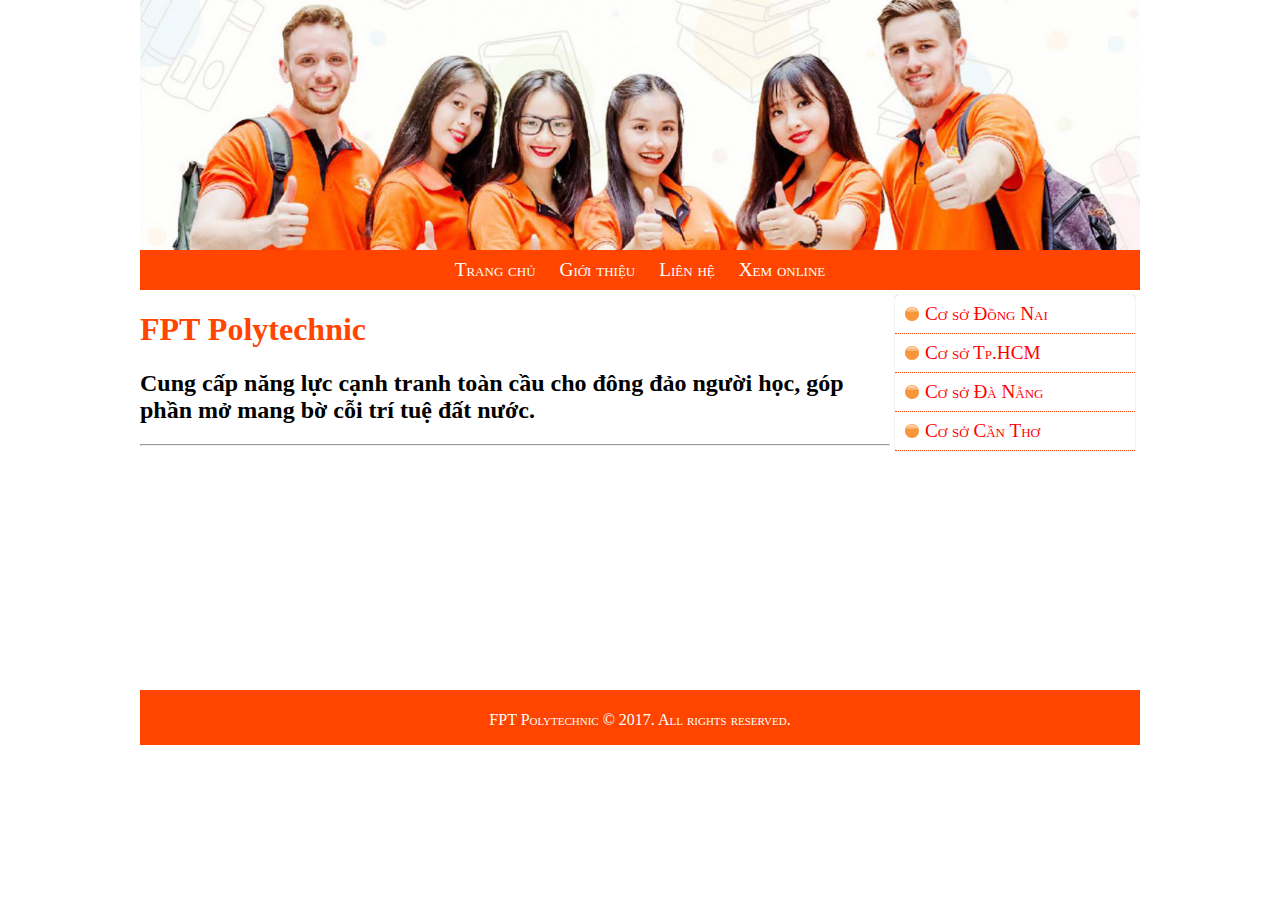
<file: aubout.html>
<!DOCTYPE html>
<html lang="en">
<head>
    <meta charset="UTF-8">
    <meta name="viewport" content="width=device-width, initial-scale=1.0">
    <title>Lab 04 | Lê Tiến Phát</title>
    <link rel="stylesheet" href="./Bai3.css">
   
</head>
<body>
    <div class="container">
        <header></header>
        <nav class="menu">
            <ul>
                <li><a href="./index.html">Trang chủ</a></li>
                <li><a href="./aubout.html">Giới thiệu</a></li>
                <li><a href="./contact.html">Liên hệ</a></li>
                <li><a href="#">Xem online</a></li>
            </ul>
        </nav>
        <article>
            <h1>FPT Polytechnic</h1>
            <h2>Cung cấp năng lực cạnh tranh toàn cầu cho đông đảo người học, góp phần mở mang bờ cỗi trí tuệ đất nước.</h2>
            <div id="fb-root"></div>
<script async defer crossorigin="anonymous" src="https://connect.facebook.net/vi_VN/sdk.js#xfbml=1&version=v20.0" nonce="jArOHSXp"></script>
            <div class="fb-like" data-href="https://developers.facebook.com/docs/plugins/" data-width="" data-layout="" data-action="" data-size="" data-share="true"></div>
            <hr>
            <div class="fb-comments" data-href="https://developers.facebook.com/docs/plugins/comments#configurator" data-width="" data-numposts="5"></div>
            <script src="https://uhchat.net/code.php?f=fea1b7"></script>
        </article>
        <aside>
            <ul class="vmenu">
                <li><a href="#">Cơ sở Đồng Nai</a></li>
                <li><a href="#">Cơ sở Tp.HCM</a></li>
                <li><a href="#">Cơ sở Đà Nẵng</a></li>
                <li><a href="#">Cơ sở Cần Thơ</a></li>
            </ul>
        </aside>
        <footer>
            FPT Polytechnic &copy; 2017. All rights reserved.
        </footer>
    </div>
</body>
</html>
</file>
<file: Bai3.css>
body{
    padding: 0%;
    margin: 0px;
}
.container{
    max-width: 1000px;
    margin: 0 auto;
}
.container>header{
    background-image: url('./Images/sv.jpg');
    background-size: 100% 100%;
    height: 0px;
    padding-bottom: 25% ;
}
.container>nav{
    line-height: 200%;
    background-color: orangered;
    color: white;
    text-align: center;
    font-variant: small-caps;
}
.container>article{
    min-height: 400px;
    width: 75%;
    background-color: white;
    float: left;
}
.container>aside{
    min-height: 400px;
    width: 25%;
    background-color: white;
    float: right;
}
.container>footer{
    border-top: 5px double orangered;
    line-height: 50px;
    text-align: center;
    background-color: orangered;
    font-variant: small-caps;
    clear: both;
    color: white;
}
.container>nav>a{
    color: white;
    text-decoration: none;
    margin: 0 10px;
}
.container>nav>a:hover{
    color: yellow;
    text-decoration: underline;
}
iframe[name=page]{
    width: 100%;
    min-width: 400px;
}
.container>aside>ul>li>a{
    color: red;
    text-decoration: none;
}
.container>aside>ul>li>a:hover{
    color: yellow;
    text-decoration: none;
}
/* Đoạn CSS bài 2 Lab 8 */
.menu>ul>li{
    display: inline-block;
}
.menu>ul>li>a{
    display: block;
    text-decoration: none;
    font-variant: small-caps;
    font-size: larger;
    color: white;
    padding: 0 10px;
    line-height: 40px;
}
.menu>ul{
    padding: 0px;
    margin: 0px;
    list-style: none;
    border-radius: 3px;
    background-color: orangered;
    text-align: center;
}
.menu>ul>li>a:hover{
    color: yellow;
}
.menu ul ul a{
    display: block;
    color: orangered;
    line-height: 30px;
    text-decoration: none;
    font-variant: small-caps;
    font-size: larger;
    padding: 0 10px;
}
.menu ul ul{
    position: absolute;
    display: none;
    padding: 0px;
    margin: 0px;
    list-style: none;
    border-radius: 5px;
    width: 200px;
    background-color: white;
    box-shadow: 0 0 5px gray;
    text-align: left;
}
.menu>ul>li:hover>ul{
    display: block;
}
.menu ul ul a:hover{
    background-color: orangered;
    color: white;
}
header{
    position: relative;
}
header h1{
    color: white;
    text-shadow: 0 0 5px red;
}

/* CSS lab 7 bài 1 */

.vmenu{
    padding: 0px;
    margin: 5px;
    list-style: none;
    border-radius: 3px;
    box-shadow: 0 0 1px gray;
}
.vmenu a{
    background: url("./Images/dot1.png")no-repeat 10px center;
    display: block;
    border-bottom: 1px dotted orangered;
    color: orangered;
    font-variant: small-caps;
    font-size: larger;
    text-decoration: none;
    padding: 8px 5px 8px 30px;
}.vmenu a:hover{
    background: url("./Images/dot1.png") no-repeat 10px center;
    border-bottom: 1px dotted white;
    background-color: orangered;
    color: white;
    font-weight: bold;
}
/*  */
article>iframe{
    padding-top: 10px;
}
article>h1{
    color: orangered;
}
</file>
